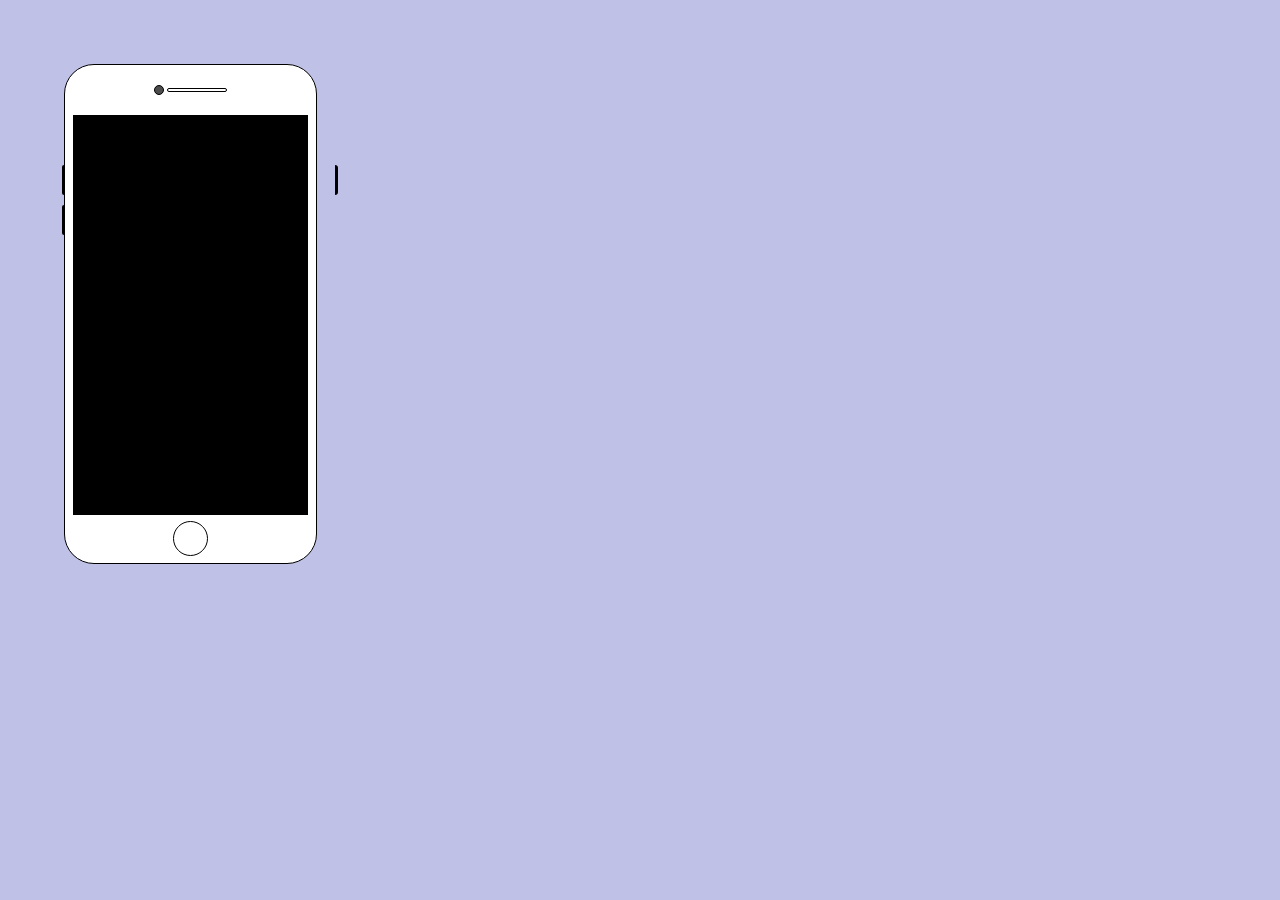
<file: pages/index.html>
<!DOCTYPE html>
<html lang="en">
<head>
    <meta charset="UTF-8">
    <meta name="viewport" content="width=device-width, initial-scale=1.0">
    <title>Mobile Phone</title>
    <link rel="stylesheet" href="/stylesheets/index.css">
    <link rel="stylesheet" href="https://cdn.jsdelivr.net/npm/bootstrap-icons@1.11.2/font/bootstrap-icons.min.css">
</head>
<body>
    <section class="container">
        <div class="header">
            <div class="camera"></div>
            <div class="speaker"></div>     
        </div>
        <div class="screen" id="screen">
            <div class="volume">
                <div class="volume-1"></div>
            </div>
        </div>
        <div class="button">
            <span class="but" ondblclick="homeScreen()" onclick="powerOn()"></span>
        </div>
        <div class="powerbtn" ondblclick="powerOff()"></div>
        <div class="volume1" id="volume1" onclick="volUp()"></div>
        <div class="volume2"></div>
    </section>


</body>

<script src="../JS folder/index.js"></script>
</html>
</file>
<file: stylesheets/index.css>
*{
            box-sizing: border-box;
            font-family: sans-serif;
        }
        body{
            background-color:rgba(68, 74, 181, 0.342);
            margin:4rem 4rem;
        }
        section{
            position: relative;
        }
        .container{
            width:22%;
            border-radius:30px;
            border: 1px solid black;
            height: 500px;
            padding:0 8px;
            position: relative;
            background-color: white;
        }
        .header{
            /* border: 1px solid black; */
            height: 50px;
            display: flex;
            justify-content: center;
            padding: 20px;
        }
        .screen{
            height: 400px;
            border: 1px solid black;
            background-color: black;
        }
        .button{
            height: 50px;
            padding:6px 0px;
        }
        .but{
            height: 35px;
            width: 35px;
            display: flex;
            margin: auto;
            border:1px solid black;
            border-radius: 50%;
        }
        .speaker{
            width:60px;
            height:3px;
            padding: 1px;
            margin-top: 3px;
            margin-left: 3px;
            border-radius: 2px;
            border: 1px solid black;
        }
        .camera{
            width: 10px;
            height: 10px;
            border-radius: 50%;
            border: 1px solid black;
            background-color: rgba(0, 0, 0, 0.7);
        }
        .powerbtn{
            position: absolute;
            width:3px;
            height:30px;
            background-color: black;
            top:100px;
            left:270px;
            border-top-right-radius:4px;
            border-bottom-right-radius:4px;
        }
        .volume1{
            position: absolute;
            width:2px;
            height:30px;
            background-color: black;
            top:100px;
            left:-3px;
            border-top-left-radius:4px;
            border-bottom-left-radius:4px;
        }
        .volume2{
            position: absolute;
            width:2px;
            height:30px;
            background-color:black;
            top:140px;
            left:-3px;
            border-top-left-radius:4px;
            border-bottom-left-radius:4px;
        }
        .top{
            display:flex;
            justify-content:space-between;
            font-size:12px;
            margin-bottom: 2rem;
        }
        .dateSide h1{
            text-align: center;
            font-size:3rem;
            color:whitesmoke;
        }
        .top span{
            color:whitesmoke;
        }
        .top i{
            color:whitesmoke;
        }
        .homeScreenContainer{
            display: flex;
            flex-direction: column;
            justify-content: space-between;
            height:90%;
        }
        .appsContainer{
            display: grid;
            grid-template-columns: repeat(4,1fr);
            gap:0.5rem;
            /* margin:0 auto; */
        }
        .footContainer{
            display: flex;
            gap:0.75rem;
            background-color: rgba(192, 192, 192, 0.3);
            padding:1rem 0.325rem;
            /* margin:0 auto; */
        }
        .apps{
            display: flex;
            flex-direction: column;
            gap:5px;
            padding:0 0.3rem;
        }
        .apps span{
            font-size:10px;
            color: whitesmoke;
        }
        .apps img{
            width:2rem;
        }
        .footContainer .apps img{
            width: 2.3rem;
        }
        .cardSide{
            padding:0 0.75rem;
        }
        .historySide{
            box-shadow: 2px 2px 2px 2px rgba(68, 74, 181, 0.5);
            border-radius: 5px;
            margin:20px auto 0;
            width:90%;
            height:20vh;
            overflow-y:scroll;
        }
        .historySide h5{
            text-align: center;
        }
        .savedCard{
            font-size:13px;
            padding:0 6px;
        }
        .calculatorSide{
            
        }
        /* .volume{
            width: 5px;
            height: 50px;
            background-color: white;
            transform: rotate(180deg);
            display: none;
        }
        .volume-1{
            width: 5px;
            height:0px;
            background-color: grey;
        }  */
        .volumehigh{
            height: 10px;
            background-color: red;
            width: 10px;
        }
</file>
